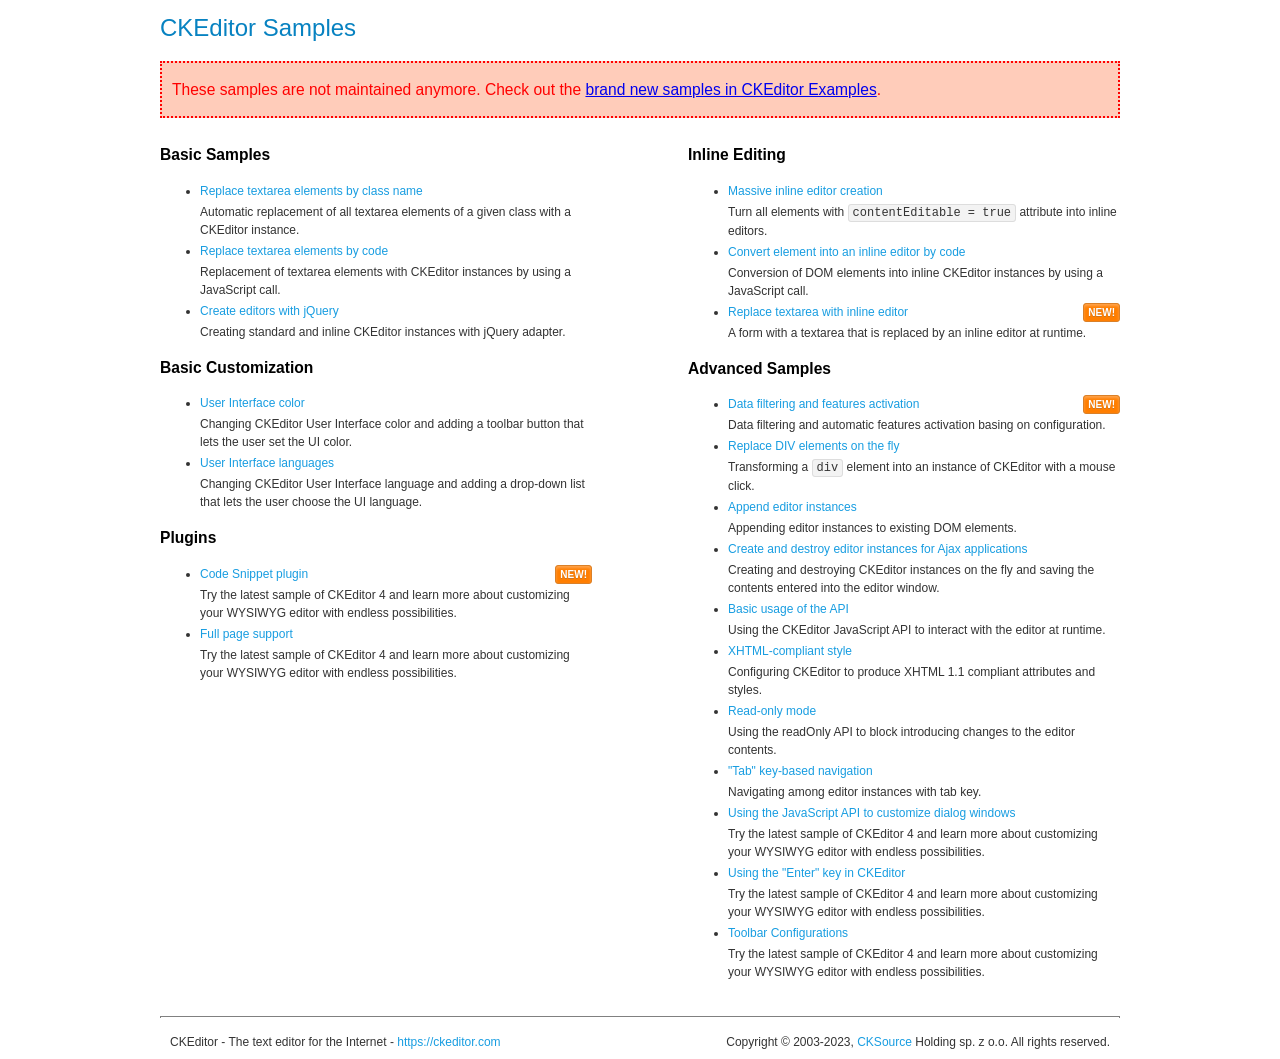
<file: assets/ckeditor/samples/old/index.html>
<!DOCTYPE html>
<!--
Copyright (c) 2003-2023, CKSource Holding sp. z o.o. All rights reserved.
For licensing, see LICENSE.md or https://ckeditor.com/legal/ckeditor-oss-license
-->
<html lang="en">
<head>
	<meta charset="utf-8">
	<title>CKEditor Samples</title>
	<link rel="stylesheet" href="sample.css">
	<meta name="description" content="Try the latest sample of CKEditor 4 and learn more about customizing your WYSIWYG editor with endless possibilities.">
</head>
<body>
	<h1 class="samples">
		CKEditor Samples
	</h1>
	<div class="warning deprecated">
		These samples are not maintained anymore. Check out the <a href="https://ckeditor.com/docs/ckeditor4/latest/examples/index.html">brand new samples in CKEditor Examples</a>.
	</div>
	<div class="twoColumns">
		<div class="twoColumnsLeft">
			<h2 class="samples">
				Basic Samples
			</h2>
			<dl class="samples">
				<dt><a class="samples" href="replacebyclass.html">Replace textarea elements by class name</a></dt>
				<dd>Automatic replacement of all textarea elements of a given class with a CKEditor instance.</dd>

				<dt><a class="samples" href="replacebycode.html">Replace textarea elements by code</a></dt>
				<dd>Replacement of textarea elements with CKEditor instances by using a JavaScript call.</dd>

				<dt><a class="samples" href="jquery.html">Create editors with jQuery</a></dt>
				<dd>Creating standard and inline CKEditor instances with jQuery adapter.</dd>
			</dl>

			<h2 class="samples">
				Basic Customization
			</h2>
			<dl class="samples">
				<dt><a class="samples" href="uicolor.html">User Interface color</a></dt>
				<dd>Changing CKEditor User Interface color and adding a toolbar button that lets the user set the UI color.</dd>

				<dt><a class="samples" href="uilanguages.html">User Interface languages</a></dt>
				<dd>Changing CKEditor User Interface language and adding a drop-down list that lets the user choose the UI language.</dd>
			</dl>


			<h2 class="samples">Plugins</h2>
<dl class="samples">
<dt><a class="samples" href="codesnippet/codesnippet.html">Code Snippet plugin</a><span class="new">New!</span></dt>
<dd>Try the latest sample of CKEditor 4 and learn more about customizing your WYSIWYG editor with endless possibilities.</dd>

<dt><a class="samples" href="wysiwygarea/fullpage.html">Full page support</a></dt>
<dd>Try the latest sample of CKEditor 4 and learn more about customizing your WYSIWYG editor with endless possibilities.</dd>
</dl>
		</div>
		<div class="twoColumnsRight">
			<h2 class="samples">
				Inline Editing
			</h2>
			<dl class="samples">
				<dt><a class="samples" href="inlineall.html">Massive inline editor creation</a></dt>
				<dd>Turn all elements with <code>contentEditable = true</code> attribute into inline editors.</dd>

				<dt><a class="samples" href="inlinebycode.html">Convert element into an inline editor by code</a></dt>
				<dd>Conversion of DOM elements into inline CKEditor instances by using a JavaScript call.</dd>

				<dt><a class="samples" href="inlinetextarea.html">Replace textarea with inline editor</a> <span class="new">New!</span></dt>
				<dd>A form with a textarea that is replaced by an inline editor at runtime.</dd>

				
			</dl>

			<h2 class="samples">
				Advanced Samples
			</h2>
			<dl class="samples">
				<dt><a class="samples" href="datafiltering.html">Data filtering and features activation</a> <span class="new">New!</span></dt>
				<dd>Data filtering and automatic features activation basing on configuration.</dd>

				<dt><a class="samples" href="divreplace.html">Replace DIV elements on the fly</a></dt>
				<dd>Transforming a <code>div</code> element into an instance of CKEditor with a mouse click.</dd>

				<dt><a class="samples" href="appendto.html">Append editor instances</a></dt>
				<dd>Appending editor instances to existing DOM elements.</dd>

				<dt><a class="samples" href="ajax.html">Create and destroy editor instances for Ajax applications</a></dt>
				<dd>Creating and destroying CKEditor instances on the fly and saving the contents entered into the editor window.</dd>

				<dt><a class="samples" href="api.html">Basic usage of the API</a></dt>
				<dd>Using the CKEditor JavaScript API to interact with the editor at runtime.</dd>

				<dt><a class="samples" href="xhtmlstyle.html">XHTML-compliant style</a></dt>
				<dd>Configuring CKEditor to produce XHTML 1.1 compliant attributes and styles.</dd>

				<dt><a class="samples" href="readonly.html">Read-only mode</a></dt>
				<dd>Using the readOnly API to block introducing changes to the editor contents.</dd>

				<dt><a class="samples" href="tabindex.html">"Tab" key-based navigation</a></dt>
				<dd>Navigating among editor instances with tab key.</dd>


				
<dt><a class="samples" href="dialog/dialog.html">Using the JavaScript API to customize dialog windows</a></dt>
<dd>Try the latest sample of CKEditor 4 and learn more about customizing your WYSIWYG editor with endless possibilities.</dd>

<dt><a class="samples" href="enterkey/enterkey.html">Using the &quot;Enter&quot; key in CKEditor</a></dt>
<dd>Try the latest sample of CKEditor 4 and learn more about customizing your WYSIWYG editor with endless possibilities.</dd>

<dt><a class="samples" href="toolbar/toolbar.html">Toolbar Configurations</a></dt>
<dd>Try the latest sample of CKEditor 4 and learn more about customizing your WYSIWYG editor with endless possibilities.</dd>

			</dl>
		</div>
	</div>
	<div id="footer">
		<hr>
		<p>
			CKEditor - The text editor for the Internet - <a class="samples" href="https://ckeditor.com/">https://ckeditor.com</a>
		</p>
		<p id="copy">
			Copyright &copy; 2003-2023, <a class="samples" href="https://cksource.com/">CKSource</a> Holding sp. z o.o. All rights reserved.
		</p>
	</div>
</body>
</html>
</file>
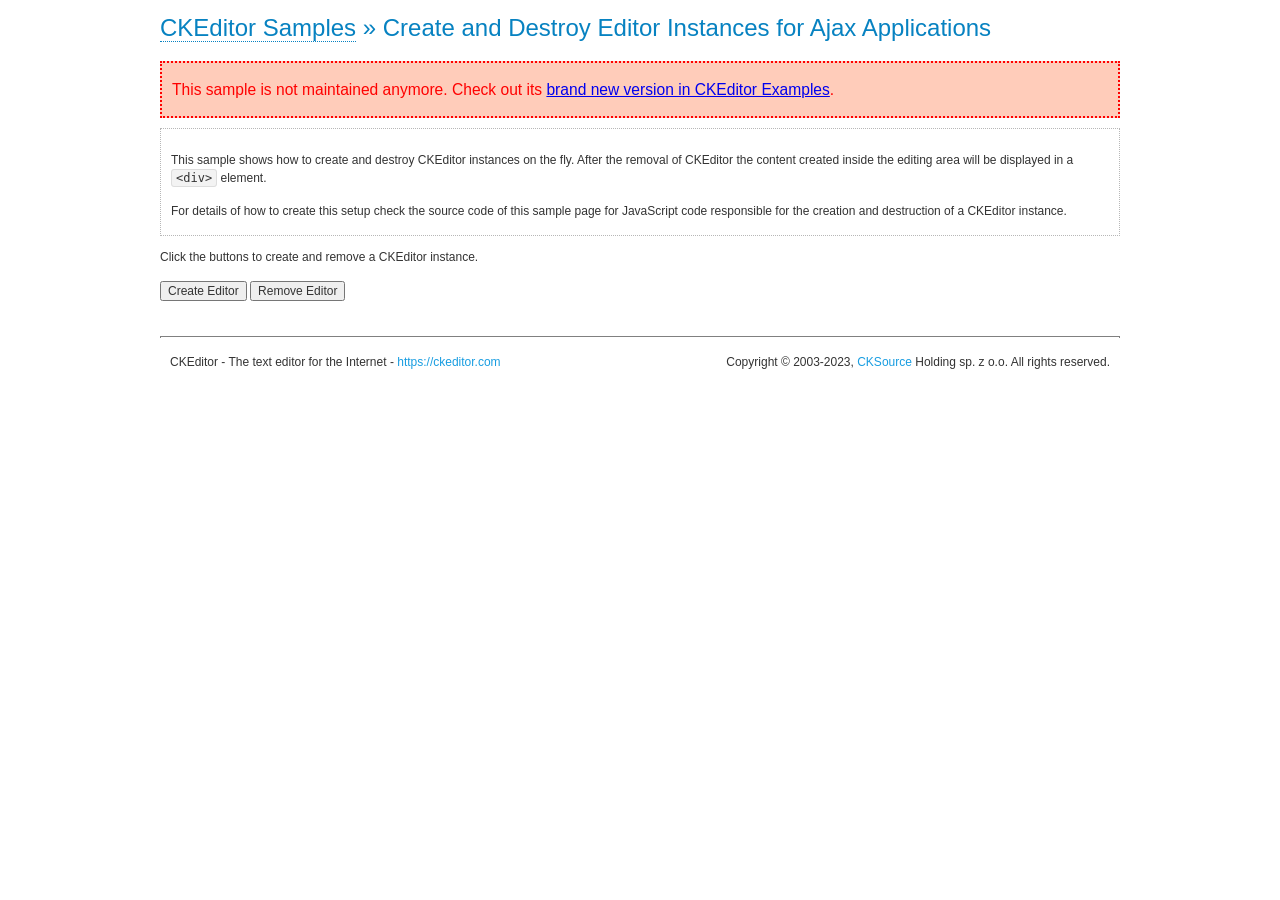
<file: assets/ckeditor/samples/old/ajax.html>
<!DOCTYPE html>
<!--
Copyright (c) 2003-2023, CKSource Holding sp. z o.o. All rights reserved.
For licensing, see LICENSE.md or https://ckeditor.com/legal/ckeditor-oss-license
-->
<html lang="en">
<head>
	<meta charset="utf-8">
	<title>Ajax &mdash; CKEditor Sample</title>
	<script src="../../ckeditor.js"></script>
	<link rel="stylesheet" href="sample.css">
	<meta name="description" content="Try the latest sample of CKEditor 4 and learn more about customizing your WYSIWYG editor with endless possibilities.">
	<script>

		var editor, html = '';

		function createEditor() {
			if ( editor )
				return;

			// Create a new editor inside the <div id="editor">, setting its value to html
			var config = {};
			editor = CKEDITOR.appendTo( 'editor', config, html );
		}

		function removeEditor() {
			if ( !editor )
				return;

			// Retrieve the editor contents. In an Ajax application, this data would be
			// sent to the server or used in any other way.
			document.getElementById( 'editorcontents' ).innerHTML = html = editor.getData();
			document.getElementById( 'contents' ).style.display = '';

			// Destroy the editor.
			editor.destroy();
			editor = null;
		}

	</script>
</head>
<body>
	<h1 class="samples">
		<a href="index.html">CKEditor Samples</a> &raquo; Create and Destroy Editor Instances for Ajax Applications
	</h1>
	<div class="warning deprecated">
		This sample is not maintained anymore. Check out its <a href="https://ckeditor.com/docs/ckeditor4/latest/examples/saveajax.html">brand new version in CKEditor Examples</a>.
	</div>
	<div class="description">
		<p>
			This sample shows how to create and destroy CKEditor instances on the fly. After the removal of CKEditor the content created inside the editing
			area will be displayed in a <code>&lt;div&gt;</code> element.
		</p>
		<p>
			For details of how to create this setup check the source code of this sample page
			for JavaScript code responsible for the creation and destruction of a CKEditor instance.
		</p>
	</div>
	<p>Click the buttons to create and remove a CKEditor instance.</p>
	<p>
		<input onclick="createEditor();" type="button" value="Create Editor">
		<input onclick="removeEditor();" type="button" value="Remove Editor">
	</p>
	<!-- This div will hold the editor. -->
	<div id="editor">
	</div>
	<div id="contents" style="display: none">
		<p>
			Edited Contents:
		</p>
		<!-- This div will be used to display the editor contents. -->
		<div id="editorcontents">
		</div>
	</div>
	<div id="footer">
		<hr>
		<p>
			CKEditor - The text editor for the Internet - <a class="samples" href="https://ckeditor.com/">https://ckeditor.com</a>
		</p>
		<p id="copy">
			Copyright &copy; 2003-2023, <a class="samples" href="https://cksource.com/">CKSource</a> Holding sp. z o.o. All rights reserved.
		</p>
	</div>
</body>
</html>
</file>
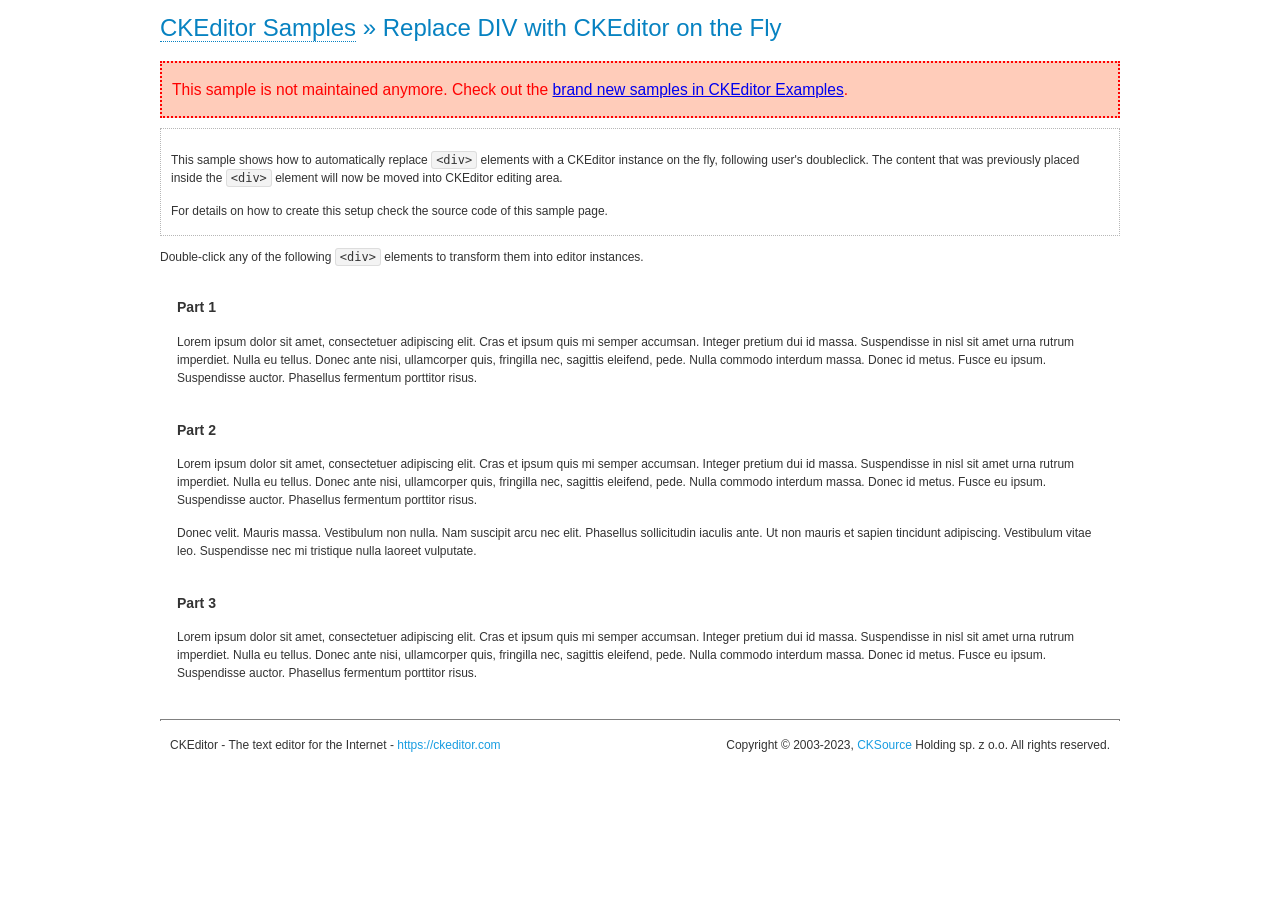
<file: assets/ckeditor/samples/old/divreplace.html>
<!DOCTYPE html>
<!--
Copyright (c) 2003-2023, CKSource Holding sp. z o.o. All rights reserved.
For licensing, see LICENSE.md or https://ckeditor.com/legal/ckeditor-oss-license
-->
<html lang="en">
<head>
	<meta charset="utf-8">
	<title>Replace DIV &mdash; CKEditor Sample</title>
	<script src="../../ckeditor.js"></script>
	<link href="sample.css" rel="stylesheet">
	<meta name="description" content="Try the latest sample of CKEditor 4 and learn more about customizing your WYSIWYG editor with endless possibilities.">
	<style>

		div.editable
		{
			border: solid 2px transparent;
			padding-left: 15px;
			padding-right: 15px;
		}

		div.editable:hover
		{
			border-color: black;
		}

	</style>
	<script>

		// Uncomment the following code to test the "Timeout Loading Method".
		// CKEDITOR.loadFullCoreTimeout = 5;

		window.onload = function() {
			// Listen to the double click event.
			if ( window.addEventListener )
				document.body.addEventListener( 'dblclick', onDoubleClick, false );
			else if ( window.attachEvent )
				document.body.attachEvent( 'ondblclick', onDoubleClick );

		};

		function onDoubleClick( ev ) {
			// Get the element which fired the event. This is not necessarily the
			// element to which the event has been attached.
			var element = ev.target || ev.srcElement;

			// Find out the div that holds this element.
			var name;

			do {
				element = element.parentNode;
			}
			while ( element && ( name = element.nodeName.toLowerCase() ) &&
				( name != 'div' || element.className.indexOf( 'editable' ) == -1 ) && name != 'body' );

			if ( name == 'div' && element.className.indexOf( 'editable' ) != -1 )
				replaceDiv( element );
		}

		var editor;

		function replaceDiv( div ) {
			if ( editor )
				editor.destroy();

			editor = CKEDITOR.replace( div );
		}

	</script>
</head>
<body>
	<h1 class="samples">
		<a href="index.html">CKEditor Samples</a> &raquo; Replace DIV with CKEditor on the Fly
	</h1>
	<div class="warning deprecated">
		This sample is not maintained anymore. Check out the <a href="https://ckeditor.com/docs/ckeditor4/latest/examples/index.html">brand new samples in CKEditor Examples</a>.
	</div>
	<div class="description">
		<p>
			This sample shows how to automatically replace <code>&lt;div&gt;</code> elements
			with a CKEditor instance on the fly, following user's doubleclick. The content
			that was previously placed inside the <code>&lt;div&gt;</code> element will now
			be moved into CKEditor editing area.
		</p>
		<p>
			For details on how to create this setup check the source code of this sample page.
		</p>
	</div>
	<p>
		Double-click any of the following <code>&lt;div&gt;</code> elements to transform them into
		editor instances.
	</p>
	<div class="editable">
		<h3>
			Part 1
		</h3>
		<p>
			Lorem ipsum dolor sit amet, consectetuer adipiscing elit. Cras et ipsum quis mi
			semper accumsan. Integer pretium dui id massa. Suspendisse in nisl sit amet urna
			rutrum imperdiet. Nulla eu tellus. Donec ante nisi, ullamcorper quis, fringilla
			nec, sagittis eleifend, pede. Nulla commodo interdum massa. Donec id metus. Fusce
			eu ipsum. Suspendisse auctor. Phasellus fermentum porttitor risus.
		</p>
	</div>
	<div class="editable">
		<h3>
			Part 2
		</h3>
		<p>
			Lorem ipsum dolor sit amet, consectetuer adipiscing elit. Cras et ipsum quis mi
			semper accumsan. Integer pretium dui id massa. Suspendisse in nisl sit amet urna
			rutrum imperdiet. Nulla eu tellus. Donec ante nisi, ullamcorper quis, fringilla
			nec, sagittis eleifend, pede. Nulla commodo interdum massa. Donec id metus. Fusce
			eu ipsum. Suspendisse auctor. Phasellus fermentum porttitor risus.
		</p>
		<p>
			Donec velit. Mauris massa. Vestibulum non nulla. Nam suscipit arcu nec elit. Phasellus
			sollicitudin iaculis ante. Ut non mauris et sapien tincidunt adipiscing. Vestibulum
			vitae leo. Suspendisse nec mi tristique nulla laoreet vulputate.
		</p>
	</div>
	<div class="editable">
		<h3>
			Part 3
		</h3>
		<p>
			Lorem ipsum dolor sit amet, consectetuer adipiscing elit. Cras et ipsum quis mi
			semper accumsan. Integer pretium dui id massa. Suspendisse in nisl sit amet urna
			rutrum imperdiet. Nulla eu tellus. Donec ante nisi, ullamcorper quis, fringilla
			nec, sagittis eleifend, pede. Nulla commodo interdum massa. Donec id metus. Fusce
			eu ipsum. Suspendisse auctor. Phasellus fermentum porttitor risus.
		</p>
	</div>
	<div id="footer">
		<hr>
		<p>
			CKEditor - The text editor for the Internet - <a class="samples" href="https://ckeditor.com/">https://ckeditor.com</a>
		</p>
		<p id="copy">
			Copyright &copy; 2003-2023, <a class="samples" href="https://cksource.com/">CKSource</a> Holding sp. z o.o. All rights reserved.
		</p>
	</div>
</body>
</html>
</file>
<file: assets/ckeditor/samples/old/sample.css>
/*
Copyright (c) 2003-2023, CKSource Holding sp. z o.o. All rights reserved.
For licensing, see LICENSE.md or https://ckeditor.com/legal/ckeditor-oss-license
*/

html, body, h1, h2, h3, h4, h5, h6, div, span, blockquote, p, address, form, fieldset, img, ul, ol, dl, dt, dd, li, hr, table, td, th, strong, em, sup, sub, dfn, ins, del, q, cite, var, samp, code, kbd, tt, pre
{
	line-height: 1.5;
}

body
{
	padding: 10px 30px;
}

input, textarea, select, option, optgroup, button, td, th
{
	font-size: 100%;
}

pre
{
	-moz-tab-size: 4;
	tab-size: 4;
}

pre, code, kbd, samp, tt
{
	font-family: monospace,monospace;
	font-size: 1em;
}

body {
	width: 960px;
	margin: 0 auto;
}

code
{
	background: #f3f3f3;
	border: 1px solid #ddd;
	padding: 1px 4px;
	border-radius: 3px;
}

abbr
{
	border-bottom: 1px dotted #555;
	cursor: pointer;
}

.new, .beta
{
	text-transform: uppercase;
	font-size: 10px;
	font-weight: bold;
	padding: 1px 4px;
	margin: 0 0 0 5px;
	color: #fff;
	float: right;
	border-radius: 3px;
}

.new
{
	background: #FF7E00;
	border: 1px solid #DA8028;
	text-shadow: 0 1px 0 #C97626;

	box-shadow: 0 2px 3px 0 #FFA54E inset;
}

.beta
{
	background: #18C0DF;
	border: 1px solid #19AAD8;
	text-shadow: 0 1px 0 #048CAD;
	font-style: italic;

	box-shadow: 0 2px 3px 0 #50D4FD inset;
}

h1.samples
{
	color: #0782C1;
	font-size: 200%;
	font-weight: normal;
	margin: 0;
	padding: 0;
}

h1.samples a
{
	color: #0782C1;
	text-decoration: none;
	border-bottom: 1px dotted #0782C1;
}

.samples a:hover
{
	border-bottom: 1px dotted #0782C1;
}

h2.samples
{
	color: #000000;
	font-size: 130%;
	margin: 15px 0 0 0;
	padding: 0;
}

p, blockquote, address, form, pre, dl, h1.samples, h2.samples
{
	margin-bottom: 15px;
}

ul.samples
{
	margin-bottom: 15px;
}

.clear
{
	clear: both;
}

fieldset
{
	margin: 0;
	padding: 10px;
}

body, input, textarea
{
	color: #333333;
	font-family: Arial, Helvetica, sans-serif;
}

body
{
	font-size: 75%;
}

a.samples
{
	color: #189DE1;
	text-decoration: none;
}

form
{
	margin: 0;
	padding: 0;
}

pre.samples
{
	background-color: #F7F7F7;
	border: 1px solid #D7D7D7;
	overflow: auto;
	padding: 0.25em;
	white-space: pre-wrap; /* CSS 2.1 */
	word-wrap: break-word; /* IE7 */
}

#footer
{
	clear: both;
	padding-top: 10px;
}

#footer hr
{
	margin: 10px 0 15px 0;
	height: 1px;
	border: solid 1px gray;
	border-bottom: none;
}

#footer p
{
	margin: 0 10px 10px 10px;
	float: left;
}

#footer #copy
{
	float: right;
}

#outputSample
{
	width: 100%;
	table-layout: fixed;
}

#outputSample thead th
{
	color: #dddddd;
	background-color: #999999;
	padding: 4px;
	white-space: nowrap;
}

#outputSample tbody th
{
	vertical-align: top;
	text-align: left;
}

#outputSample pre
{
	margin: 0;
	padding: 0;
}

.description
{
	border: 1px dotted #B7B7B7;
	margin-bottom: 10px;
	padding: 10px 10px 0;
	overflow: hidden;
}

label
{
	display: block;
	margin-bottom: 6px;
}

/**
 *	CKEditor editables are automatically set with the "cke_editable" class
 *	plus cke_editable_(inline|themed) depending on the editor type.
 */

/* Style a bit the inline editables. */
.cke_editable.cke_editable_inline
{
	cursor: pointer;
}

/* Once an editable element gets focused, the "cke_focus" class is
   added to it, so we can style it differently. */
.cke_editable.cke_editable_inline.cke_focus
{
	box-shadow: inset 0px 0px 20px 3px #ddd, inset 0 0 1px #000;
	outline: none;
	background: #eee;
	cursor: text;
}

/* Avoid pre-formatted overflows inline editable. */
.cke_editable_inline pre
{
	white-space: pre-wrap;
	word-wrap: break-word;
}

/**
 *	Samples index styles.
 */

.twoColumns,
.twoColumnsLeft,
.twoColumnsRight
{
	overflow: hidden;
}

.twoColumnsLeft,
.twoColumnsRight
{
	width: 45%;
}

.twoColumnsLeft
{
	float: left;
}

.twoColumnsRight
{
	float: right;
}

dl.samples
{
	padding: 0 0 0 40px;
}
dl.samples > dt
{
	display: list-item;
	list-style-type: disc;
	list-style-position: outside;
	margin: 0 0 3px;
}
dl.samples > dd
{
	margin: 0 0 3px;
}
.warning
{
	color: #ff0000;
	background-color: #FFCCBA;
	border: 2px dotted #ff0000;
	padding: 15px 10px;
	margin: 10px 0;
}

.warning.deprecated {
	font-size: 1.3em;
}

/* Used on inline samples */

blockquote
{
	font-style: italic;
	font-family: Georgia, Times, "Times New Roman", serif;
	padding: 2px 0;
	border-style: solid;
	border-color: #ccc;
	border-width: 0;
}

.cke_contents_ltr blockquote
{
	padding-left: 20px;
	padding-right: 8px;
	border-left-width: 5px;
}

.cke_contents_rtl blockquote
{
	padding-left: 8px;
	padding-right: 20px;
	border-right-width: 5px;
}

img.right {
	border: 1px solid #ccc;
	float: right;
	margin-left: 15px;
	padding: 5px;
}

img.left {
	border: 1px solid #ccc;
	float: left;
	margin-right: 15px;
	padding: 5px;
}

.marker
{
	background-color: Yellow;
}
</file>
